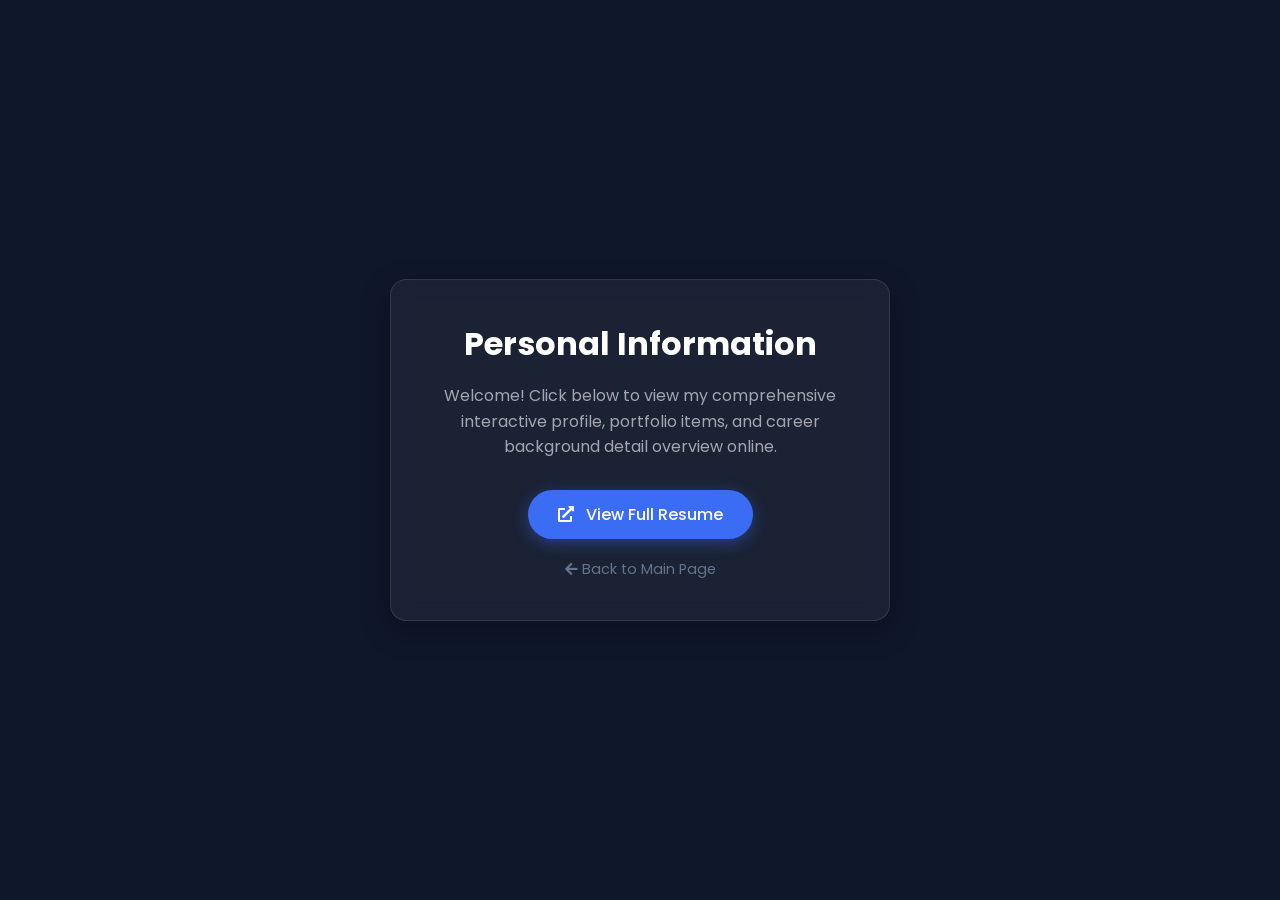
<file: info.html>
<!DOCTYPE html>
<html lang="en" class="loaded">
<head>
    <meta charset="UTF-8">
    <meta name="viewport" content="width=device-width, initial-scale=1.0">
    <title>Personal Information</title>
    <link rel="stylesheet" href="style.css">
    <link rel="stylesheet" href="https://cdnjs.cloudflare.com/ajax/libs/font-awesome/5.15.2/css/all.min.css">
    <link href="https://fonts.googleapis.com/css2?family=Poppins:wght@300;400;500;600;700&display=swap" rel="stylesheet">
    <style>
        /* Center content beautifully on the page */
        .info-container {
            min-height: 100vh;
            display: flex;
            justify-content: center;
            align-items: center;
            background: #0f172a; /* Custom dark sleek background */
            padding: 20px;
        }
        .info-card {
            background: rgba(255, 255, 255, 0.05);
            backdrop-filter: blur(10px);
            border: 1px solid rgba(255, 255, 255, 0.1);
            padding: 40px;
            border-radius: 16px;
            max-width: 500px;
            width: 100%;
            text-align: center;
            box-shadow: 0 10px 30px rgba(0,0,0,0.3);
        }
        .info-card h1 {
            color: #ffffff;
            font-size: 2rem;
            margin-bottom: 15px;
        }
        .info-card p {
            color: #a4a6b0;
            font-size: 1rem;
            line-height: 1.6;
            margin-bottom: 30px;
        }
        .btn-resume {
            display: inline-block;
            background-color: #3a6cf4;
            color: #ffffff;
            padding: 12px 30px;
            border-radius: 30px;
            text-decoration: none;
            font-weight: 500;
            transition: all 0.3s ease;
            box-shadow: 0 4px 15px rgba(58, 108, 244, 0.4);
        }
        .btn-resume:hover {
            background-color: #2a56c6;
            transform: translateY(-3px);
        }
        .back-home {
            display: block;
            margin-top: 20px;
            color: #64748b;
            text-decoration: none;
            font-size: 0.9rem;
            transition: color 0.2s;
        }
        .back-home:hover {
            color: #ffffff;
        }
    </style>
</head>
<body>

    <div class="info-container">
        <div class="info-card">
            <h1>Personal Information</h1>
            <p>Welcome! Click below to view my comprehensive interactive profile, portfolio items, and career background detail overview online.</p>
            
            <a href="https://merulicious.github.io/resume/" target="_blank" class="btn-resume">
                <i class="fas fa-external-link-alt" style="margin-right: 8px;"></i> View Full Resume
            </a>

            <a href="index.html" class="back-home"><i class="fas fa-arrow-left"></i> Back to Main Page</a>
        </div>
    </div>

</body>
</html>
</file>
<file: style.css>
*{
    padding: 0;
    margin: 0;
    font-family: 'Poppins', sans-serif;
    box-sizing: border-box;
}
html {
    opacity: 0;
    transition: opacity 0.2s ease-in-out;
}
html.loaded {
    opacity: 1;
}
body{
    width: 100%;
    height: auto;
    overflow-x: hidden;
}

header{
    z-index: 889;
    position: fixed;
    background-color:navy;
    top: 0;
    left: 0;
    width: 100%;
    padding: 15px 200px;
    display: flex;
    justify-content: space-between;
    align-items: center;
    transition: 0.2s ease;
}

header.sticky{
    background-color: #3a6cf4;
    padding: 10px 200px;
}

header .brand{
    color: white;
    font-size: 1.8em;
    font-weight: 700;
    text-transform: uppercase;
    text-decoration: none;
}

header .navigation{
    position: relative;
}

header .navigation a{
    color: white;
    font-size: 1em;
    text-decoration: none;
    font-weight: 500;
    margin-left: 30px;
}

header .navigation a:hover{
    color: #3a6cf4;
}

header .sticky .navigation a:hover{
    color: black;
}

section{
    padding: 100px 200px;
}

.home .content h1 span {
    color: #ffffff;
    font-size: 4rem;
    font-weight: 800;
    letter-spacing: -1px;
    background: linear-gradient(45deg, #ffffff, #3a6cf4);
    -webkit-background-clip: text;
    background-clip: text; 
    -webkit-text-fill-color: transparent; 
}


.home .content h1 {
    color: #ffffff;
    font-size: 2.2em;
    font-weight: 500;
}


.home .content h1 span {
    color: #ffffff; 
    font-weight: 700;
    display: inline-block;
    margin-top: 10px;
}

.home {
    position: relative;
    width: 100%;
    min-height: 100vh;
    display: flex;
    align-items: center;
    justify-content: center;
    /* Combines a dark overlay gradient with your background image for high contrast readability */
    background: linear-gradient(rgba(0, 0, 0, 0.6), rgba(0, 0, 0, 0.6)), url('Image/pixelcoding.jpg');
    background-size: cover;
    background-position: center;
    background-repeat: no-repeat;
    background-attachment: fixed;
    padding: 100px 200px;
}

/* Flex Wrapper to position Content and Image side-by-side */
.home-container {
    display: flex;
    align-items: center;
    justify-content: space-between;
    width: 100%;
    max-width: 1200px;
    gap: 50px;
}

.home .content {
    flex: 1;
    max-width: 600px;
}

/* --- Profile Image Formatting --- */
.home-img {
    flex: 1;
    display: flex;
    justify-content: center;
    align-items: center;
}

.home-img img {
    width: 380px;
    height: 380px;
    object-fit: cover;
    border-radius: 20px; /* Gives a smooth round edge look */
    border: 4px solid #3a6cf4; /* Accent color matching your theme */
    box-shadow: 0 10px 30px rgba(0, 0, 0, 0.5);
}
/* --- Portrait Video Formatting (Mobile Optimized 9:16) --- */
.home-video {
    flex: 1;
    display: flex;
    justify-content: center;
    align-items: center;
}

.home-video video {
    width: 320px;            /* Standard portrait viewport width */
    height: 533px;           /* Maintains perfect 9:16 aspect ratio rules */
    object-fit: cover;       /* Ensures your video content fills safely without distorting */
    border-radius: 20px;     /* Smooth aesthetic edges matching your original card setup */
    border: 4px solid #3a6cf4; 
    box-shadow: 0 10px 30px rgba(0, 0, 0, 0.5);
    background-color: #000;  /* Fallback black backdrop while loading */
}

/* --- Media Query Responsive Override --- */
@media (max-width: 1040px) {
    .home {
        padding: 120px 20px 60px 20px;
    }
    .home-container {
        flex-direction: column-reverse; /* Places portrait video seamlessly on top of typography elements on mobile devices */
        text-align: center;
        gap: 30px;
    }
    .home-video video {
        width: 260px;        /* Downscaled slightly for compact phone screen compatibility */
        height: 433px;       /* Retains the crisp 9:16 layout frame */
    }
    .animated-text {
        margin: 0 auto;
    }
}
/* --- Media Query Responsive Override --- */
@media (max-width: 1040px) {
    .home {
        padding: 120px 20px 60px 20px;
    }
    .home-container {
        flex-direction: column-reverse; /* Places image on top of text on phones */
        text-align: center;
        gap: 30px;
    }
    .home-img img {
        width: 280px;
        height: 280px;
    }
    .animated-text {
        margin: 0 auto;
    }
}

.animated-text{
    position: relative;
    height: 70px;
    overflow: hidden;
}

.animated-text h2{
    color: #3a6cf4;
    font-size: 3em;
    font-weight: 700;
    line-height: 70px;
    letter-spacing: 1px;
}

.animated-text h2:nth-child(1){
    animation: text-move 6s infinite ease-out;
}

@keyframes text-move {
    0%,15%{
        margin-top: 0px;
    }
    
    25%,40%{
        margin-top: -70px;
    }
    
    50%,65%{
        margin-top: -140px;
    }
    
    75%,90%{
        margin-top: -70px;
    }
    
    100%{
        margin-top: 0px;
    }
}

.media-icons{
    margin-top: 50px;
}

.media-icons a{
    color: #3a6cf4;
    font-size: 25px;
    margin-right: 30px;
}


/* About */

.title{
    width: 100%;
    display: flex;
    justify-content: center;
    align-items: center;
    flex-direction: column;
}

.section-title{
    position: relative;
    color: #3a6cf4;
    font-size: 2.2em;
    font-weight: 800;
    margin-bottom: 60px;
}

.section-title::before{
    content: "";
    position: absolute;
    top: 56px;
    left: 50%;
    width: 140px;
    height: 4px;
    background-color: #3a6cf4;
    transform: translateX(-50%);
}

.section-title::after{
    content: "";
    position: absolute;
    top: 50px;
    left: 50%;
    width: 15px;
    height: 15px;
    border-radius: 50%;
    background-color: #3a6cf4;
    transform: translateX(-50%);
}

.about .content{
    position: relative;
    width: 100%;
    display: flex;
    justify-content: space-between;
    align-items: center;
    margin-top: 20px;
}

.about .content .col-left{
    position: relative;
    width: 45%;
}

.about .content .col-right{
    position: relative;
    width: 50%;
}

.about .content .col-left .img-card{
    position: relative;
    width: 100%;
    min-height: 450px;
}

.about .content .col-left .img-card img{
    position: absolute;
    top: 0;
    left: 0;
    width: 100%;
    height: 100%;
    object-fit: cover;
    border-radius: 10px;
}

.about .content .col-right .content-title{
    font-size: 2em;
    font-weight: 800;
    margin-bottom: 20px;
}

.about .content .col-right .paragraph-text{
    font-size: 1em;
}

/* Skills Section */

.skills {
    background-color: black;
}

.skills .content {
    position: relative;
    width: 100%;
    display: flex;
    justify-content: space-between;
    align-items: flex-start; /* Aligns both columns to top nicely */
    color: white;
    margin-top: 20px;
}

.skills .content .col-left {
    position: relative;
    width: 46%;
}

.skills .content .col-left .paragraph-text {
    font-size: 1em;
    line-height: 1.6;
}

.skills .content .col-right {
    position: relative;
    width: 46%;
}

.skills .content .col-right .bar {
    margin-bottom: 25px;
    padding: 5px 0;
}

.skills .content .col-right .bar .info {
    display: flex;
    align-items: center;
    justify-content: space-between;
    margin-bottom: 8px;
}

.skills .content .col-right .bar .info span {
    font-size: 18px;
    font-weight: 500;
    color: white;
}

.skills .content .col-right .bar .line {
    position: relative;
    width: 100%;
    height: 15px;
    background-color: #ccc; /* Track background matching image_9f8a3f.png */
    border-radius: 2px;
}

.skills .content .col-right .bar .line::before {
    content: "";
    position: absolute;
    height: 100%;
    top: 0;
    left: 0;
    border-radius: 2px;
}

/* Color Configurations and Width Metrics per image reference */
.skills .content .col-right .bar .html::before {
    width: 80%;
    background-color: #e45126; /* Orange-Red */
}

.skills .content .col-right .bar .css::before {
    width: 65%;
    background-color: #0c73b8; /* Blue */
}

.skills .content .col-right .bar .javascript::before {
    width: 70%;
    background-color: #e3a324; /* Amber-Yellow */
}

.skills .content .col-right .bar .python::before {
    width: 73%;
    background-color: blue; /* Pure Blue */
}

.skills .content .col-right .bar .softskills::before {
    width: 55%;
    background-color: violet; /* Violet/Light Purple filling style */
}

/* --- References Grid Layout --- */
.references {
    background-color: #f8f9fa;
    width: 100%;
    padding: 100px 10%;
}

.references-container {
    display: flex;
    justify-content: center;
    align-items: stretch; 
    flex-wrap: wrap;
    gap: 30px;
    max-width: 1200px;
    margin: 0 auto;
    width: 100%;
}

/* Individual Card Styling */
.reference-card {
    background: #ffffff;
    flex: 1;
    min-width: 300px;
    max-width: 540px;
    padding: 40px 30px;
    border-radius: 12px;
    box-shadow: 0 10px 30px rgba(0, 0, 0, 0.05);
    border: 1px solid rgba(0, 0, 0, 0.03);
    display: flex;
    flex-direction: column;
    justify-content: space-between;
    transition: transform 0.3s ease, box-shadow 0.3s ease;
}

.reference-card:hover {
    transform: translateY(-5px);
    box-shadow: 0 15px 35px rgba(58, 108, 244, 0.1);
}

.quote-icon {
    color: #3a6cf4;
    font-size: 1.8rem;
    margin-bottom: 15px;
    opacity: 0.7;
}

.reference-quote {
    font-size: 1rem;
    font-style: italic;
    color: #555555;
    line-height: 1.6;
    margin-bottom: 25px;
    text-align: justify;
}

.card-divider {
    border: 0;
    height: 1px;
    background: #eeeeee;
    margin-bottom: 20px;
}

/* Details Section inside Card */
.reference-details h3 {
    color: #0c1a40;
    font-size: 1.25rem;
    font-weight: 700;
    margin-bottom: 4px;
}

.reference-details .role {
    font-size: 0.95rem;
    font-weight: 600;
    color: #3a6cf4;
    margin-bottom: 2px;
}

.reference-details .institution {
    font-size: 0.9rem;
    color: #777777;
    margin-bottom: 15px;
}

/* --- Additional Information Section --- */
.additional {
    background-color: #0c1a40; /* Matching your dark theme background color */
    padding: 100px 10%;
    width: 100%;
}

/* 2 Rows and 3 Columns Grid Engine */
.additional .gallery-grid {
    display: grid;
    grid-template-columns: repeat(3, 1fr); /* Creates exactly 3 equal columns (lanes) */
    gap: 25px; /* Clean, uniform spacing between rows and columns */
    max-width: 1200px;
    margin: 40px auto 0 auto;
    width: 100%;
}

/* Card Container Tweaks */
.additional .card {
    background: rgba(255, 255, 255, 0.03);
    border: 1px solid rgba(255, 255, 255, 0.08);
    border-radius: 10px;
    overflow: hidden;
    transition: transform 0.3s ease, box-shadow 0.3s ease;
}

.additional .card:hover {
    transform: translateY(-5px);
    box-shadow: 0 15px 30px rgba(58, 108, 244, 0.25);
}

/* Image Aspect Ratio Tuning */
.additional .card .card-img {
    width: 100%;
    height: 240px; /* Forces all cards to have the exact same unified height */
    overflow: hidden;
}

.additional .card .card-img img {
    width: 100%;
    height: 100%;
    object-fit: cover; /* Prevents stretching and crops cleanly inside the card boundaries */
    transition: transform 0.5s ease;
}

.additional .card:hover .card-img img {
    transform: scale(1.06); /* Elegant interactive zoom effect when hovering over images */
}

/* Responsive Viewports Adjustment (Mobile Friendly Breakpoints) */
@media (max-width: 992px) {
    .additional .gallery-grid {
        grid-template-columns: repeat(2, 1fr); /* Drops to 2 columns on tablet screens */
    }
}

@media (max-width: 600px) {
    .additional .gallery-grid {
        grid-template-columns: 1fr; /* Stacks into 1 single column on mobile screens */
        gap: 15px;
    }
    .additional .card .card-img {
        height: 200px;
    }
}
/* Contact Info Layout */
.contact-meta p {
    font-size: 0.9rem;
    color: #444444;
    margin-bottom: 6px;
    display: flex;
    align-items: center;
    gap: 10px;
}

.contact-meta i {
    color: #3a6cf4;
    width: 16px; /* Restricts icon box width to keep alignment uniform */
    font-size: 0.95rem;
}


@media (max-width: 768px) {
    .references {
        padding: 60px 20px;
    }
    .references-container {
        flex-direction: column;
        align-items: center;
    }
    .reference-card {
        width: 100%;
    }
}
/* Work */

.work{
    background-color: #000016;
}

.work .content{
    display: flex;
    justify-content: center;
    flex-direction: row;
    flex-wrap: wrap;
    margin-top: 20px;
}

.work .content .card{
    width: 340px;
    margin: 15px;
}

.work .content .card .card-img{
    position: relative;
    width: 100%;
    height: 260px;
    overflow: hidden;
    border-radius: 10px;
}

.work .content .card .card-img img{
    position: absolute;
    top: 0;
    left: 0;
    width: 100%;
    height: 100%;
    object-fit: cover;
    border-radius: 10px;
    transition: 0.3s linear;
}

.work .content .card .card-img img:hover{
    transform: scale(1.2);
}


/* Contact */

.contact .content{
    display: flex;
    justify-content: center;
    flex-wrap: wrap;
    flex-direction: column;
    margin-top: 20px;
  }
  
  .contact .content .row{
    display: flex;
    justify-content: center;
    flex-wrap: wrap;
    flex-direction: row;
  }
  
  .contact .content .row .card{
    background: #fff;
    width: 240px;
    margin: 20px;
    padding: 25px;
    display: flex;
    justify-content: center;
    align-items: center;
    flex-direction: column;
    box-shadow: 0 5px 25px rgba(1 1 1 / 15%);
    border-radius: 10px;
  }
  
  .contact .content .row .card .contact-icon{
    color: #3a6cf4;
    font-size: 4em;
    text-align: center;
    transition: transform 0.5s ease;
  }
  
  .contact .content .row .card:hover .contact-icon{
    transform: translateY(-10px);
  }
  
  .contact .content .row .card .info{
    text-align: center;
  }
  
  .contact .content .row .card .info h3{
    color: #111;
    font-size: 1.2em;
    font-weight: 700;
    margin: 10px;
  }
  
  .contact .content .row .card .info span{
    color: #666;
    font-weight: 500;
  }
  
  .contact-form{
    background: #fff;
    max-width: 600px;
    margin-top: 50px;
    padding: 50px;
    border-radius: 10px;
    box-shadow: 0 5px 25px rgba(1 1 1 / 15%);
  }
  
  .contact-form h3{
    color: #111;
    font-size: 1.6em;
    font-weight: 600;
    text-align: center;
    margin-bottom: 40px;
  }
  
  .contact-form .input-box{
    position: relative;
    width: 100%;
    margin-bottom: 20px;
  }
  
  .contact-form .input-box input,
  .contact-form .input-box textarea{
    color: #111;
    width: 100%;
    padding: 10px;
    font-size: 1em;
    font-weight: 400;
    outline: none;
    border: 1px solid #111;
    border-radius: 5px;
    resize: none;
  }
  
  .contact-form .input-box .send-btn{
    color: #fff;
    background: #3a6cf4;
    display: inline-block;
    font-size: 1.1em;
    font-weight: 500;
    text-transform: uppercase;
    letter-spacing: 2px;
    width: 100%;
    border: none;
    cursor: pointer;
    transition: 0.5s ease;
  }
  
  .contact-form .input-box .send-btn:hover{
    background: #235bf6;
  }

  /* Footer */
  
  .footer{
    background: #000016;
    color: #fff;
    text-align: center;
    padding: 2em;
  }
  
  .footer .footer-title{
    font-size: 20px;
    font-weight: 600;
  }
  
  .footer p{
    font-size: 16px;
    margin-top: 10px;
  }
  
  .footer p a{
    color: #3a6cf4;
    font-weight: 600;
    text-decoration: none;
  }
  


@media (max-width:1040px) {
    
    header{
        padding: 12px 20px;
    }

    header.sticky{
        padding: 10px 20px;
    }

    header .navigation{
        display: none;
    }

    .navigation.active{
        z-index: 889;
        position: fixed;
        background-color: white;
        top: 0;
        right: 0;
        width: 380px;
        height: 100%;
        display: flex;
        justify-content: center;
        align-items: center;
        flex-direction: column;
        box-shadow: 0 5px 25px rgba(1 1 1/ 15%);
        transition: 0.3s ease;
    }

    header .navigation a{
        color: black;
        font-size: 1.2em;
        margin: 10px;
        padding: 10px 40px;
        border-radius: 5px;
    }

    header .navigation a:hover{
        background-color: #3a6cf4;
        color: white;
        transition: 0.3s ease;
    }

    .menu-btn{
        position: absolute;
        background-image: url(Image/menu.png);
        background-position: center;
        background-size: 30px;
        background-repeat: no-repeat;
        width: 40px;
        height: 40px;
        right: 0;
        margin: 0 20px;
        cursor: pointer;
        transition: 0.3s ease;
    }

    .menu-btn.active{
        z-index: 999;
        background-image: url(Image/close.png);
        background-repeat: no-repeat;
        background-position: center;
        background-size: 25px;
        transition: 0.3s ease;
        filter: invert(1);
    }

    section{
        padding: 80px 20px;
    }

    .main .content h2{
        font-size: 1em;
    }

    .animated-text h3{
        font-size: 2.2em;
    }

    .section-title{
        font-size: 1.8em;
    }

    .about .content{
        flex-direction: column;
    }

    .about .content .column{
        width: 100%;
        position: relative;
    }

    .about .content .col-right{
        margin-top: 40px;
    }

    /* Skills */

    .skills .content{
        flex-direction: column;
    }

    .skills .content .column{
        position: relative;
        width: 100%;
    }

    .skills .content .col-right{
        margin-top: 40px;
    }
 
    .contact-form{
        padding: 35px 40px;
      }
}


/* --- Back To Top Button Styling --- */
.scrollToTop-btn {
    z-index: 999;
    position: fixed;
    background: #3a6cf4;
    color: #fff;
    width: 50px;
    height: 50px;
    right: 30px;
    bottom: 30px;
    font-size: 24px;
    text-align: center;
    line-height: 50px;
    border-radius: 50%; /* Rounded circle button */
    cursor: pointer;
    opacity: 0;
    pointer-events: none;
    transform: translateY(20px);
    transition: all 0.4s ease;
    box-shadow: 0 5px 15px rgba(58, 108, 244, 0.3);
}

/* Class added by JS when user scrolls down */
.scrollToTop-btn.show {
    opacity: 1;
    pointer-events: auto;
    transform: translateY(0);
}

.scrollToTop-btn:hover {
    background: #0c1a40;
    box-shadow: 0 5px 20px rgba(12, 26, 64, 0.4);
    transform: translateY(-5px);
}

/* Mobile Adjustments */
@media (max-width: 768px) {
    .scrollToTop-btn {
        width: 45px;
        height: 45px;
        line-height: 45px;
        right: 20px;
        bottom: 20px;
        font-size: 20px;
    }
}
/* --- Lightbox Fullscreen Overlay --- */
.lightbox {
    display: flex;
    position: fixed;
    z-index: 1000; /* Must sit higher than your header (889) */
    left: 0;
    top: 0;
    width: 100%;
    height: 100%;
    background-color: rgba(0, 0, 0, 0.9); /* Dark semi-transparent backdrop */
    justify-content: center;
    align-items: center;
    opacity: 0;
    pointer-events: none;
    transition: opacity 0.3s ease-in-out;
}

/* Triggered by JS class list injection */
.lightbox.active {
    opacity: 1;
    pointer-events: auto;
}

/* Enlarged Image Element Structure */
.lightbox-content {
    max-width: 85%;
    max-height: 85%;
    object-fit: contain;
    border-radius: 6px;
    box-shadow: 0 0 25px rgba(255, 255, 255, 0.1);
    transform: scale(0.9);
    transition: transform 0.3s ease-in-out;
}

.lightbox.active .lightbox-content {
    transform: scale(1); /* Popping scale animation effect */
}

/* Close Button (X) */
.lightbox-close {
    position: absolute;
    top: 30px;
    right: 40px;
    color: #ffffff;
    font-size: 45px;
    font-weight: 300;
    cursor: pointer;
    transition: color 0.2s ease;
    user-select: none;
}

.lightbox-close:hover {
    color: #3a6cf4; /* Glow accent color shift matching your main layout */
}

/* Responsive Scaling tweaks for Mobile screens */
@media (max-width: 768px) {
    .lightbox-content {
        max-width: 95%;
        max-height: 80%;
    }
    .lightbox-close {
        top: 20px;
        right: 25px;
        font-size: 40px;
    }
}
/* Custom Interactive Additions for Portfolio Folder Component Frame */
.portfolio-folder:hover {
    transform: translateY(-8px);
    background: rgba(255, 255, 255, 0.08) !important;
    border-color: #3a6cf4 !important;
    box-shadow: 0 15px 35px rgba(58, 108, 244, 0.25) !important;
}

.portfolio-folder:hover .folder-icon i {
    transform: scale(1.1);
    transition: transform 0.2s ease;
}

/* Scrollbar tuning configurations inside full modal asset viewer */
.folder-lightbox::-webkit-scrollbar {
    width: 8px;
}
.folder-lightbox::-webkit-scrollbar-track {
    background: #040714;
}
.folder-lightbox::-webkit-scrollbar-thumb {
    background: #3a6cf4;
    border-radius: 4px;
}
</file>
